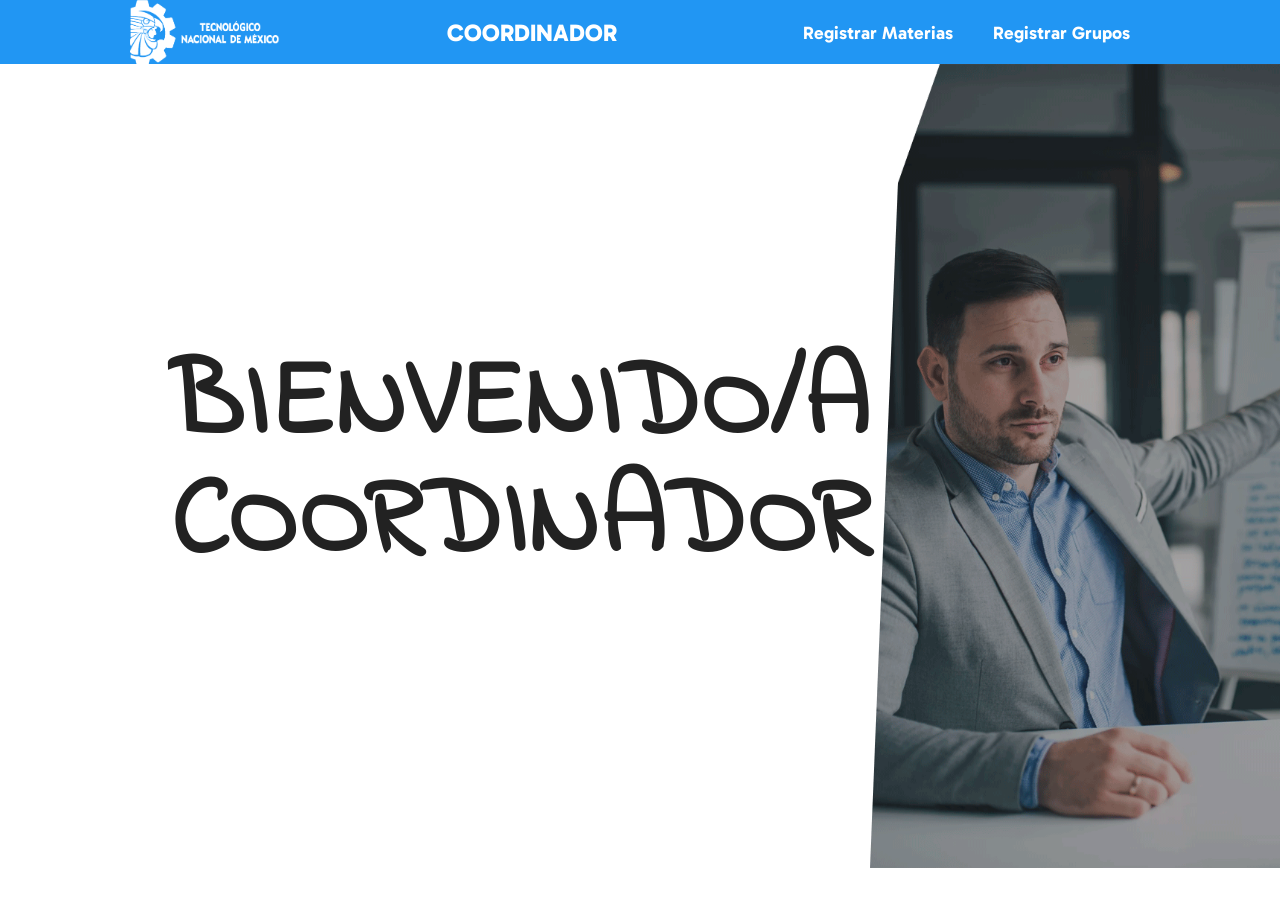
<file: UTM SWF/VISTAS/coordinador.html>
<!DOCTYPE html>
<html lang="es">
<head>
    <meta charset="UTF-8">
    <meta name="viewport" content="width=device-width, initial-scale=1.0">
    <title>Pagina Coordinador - UTM</title>
    <link rel="stylesheet" href="../CSS/coordinador.css">
    <link rel="icon" href="../IMAGENES/UTM_LOGO.png">
<body>
    <header>
        <div class="back">
            <div class="menu container">
                <img src="../IMAGENES/TECNM_LOGO.png" class="logotecnm" alt="logotecnm">
                <a href="../login.html" class="logo">Coordinador</a>
                <nav class="navbar">
                    <ul>
                        <li><a href="../VISTAS/registrar_materias.html">Registrar Materias</a></li>
                        <li><a href="../VISTAS/registrar_grupos.html">Registrar Grupos</a></li>
                    </ul>
                </nav>
            </div>
        </div>
        <section id="principal">
            <div class="texto-bienvenida">
                <h1>BIENVENIDO/A</h1>
                <h1 class="abajo">COORDINADOR</h1>
            </div>
            <img src="../IMAGENES/IMG_COORD.png" class="imgcoord" alt="imgcoord">
        </section>
    </header>
</body>
</html>
</file>
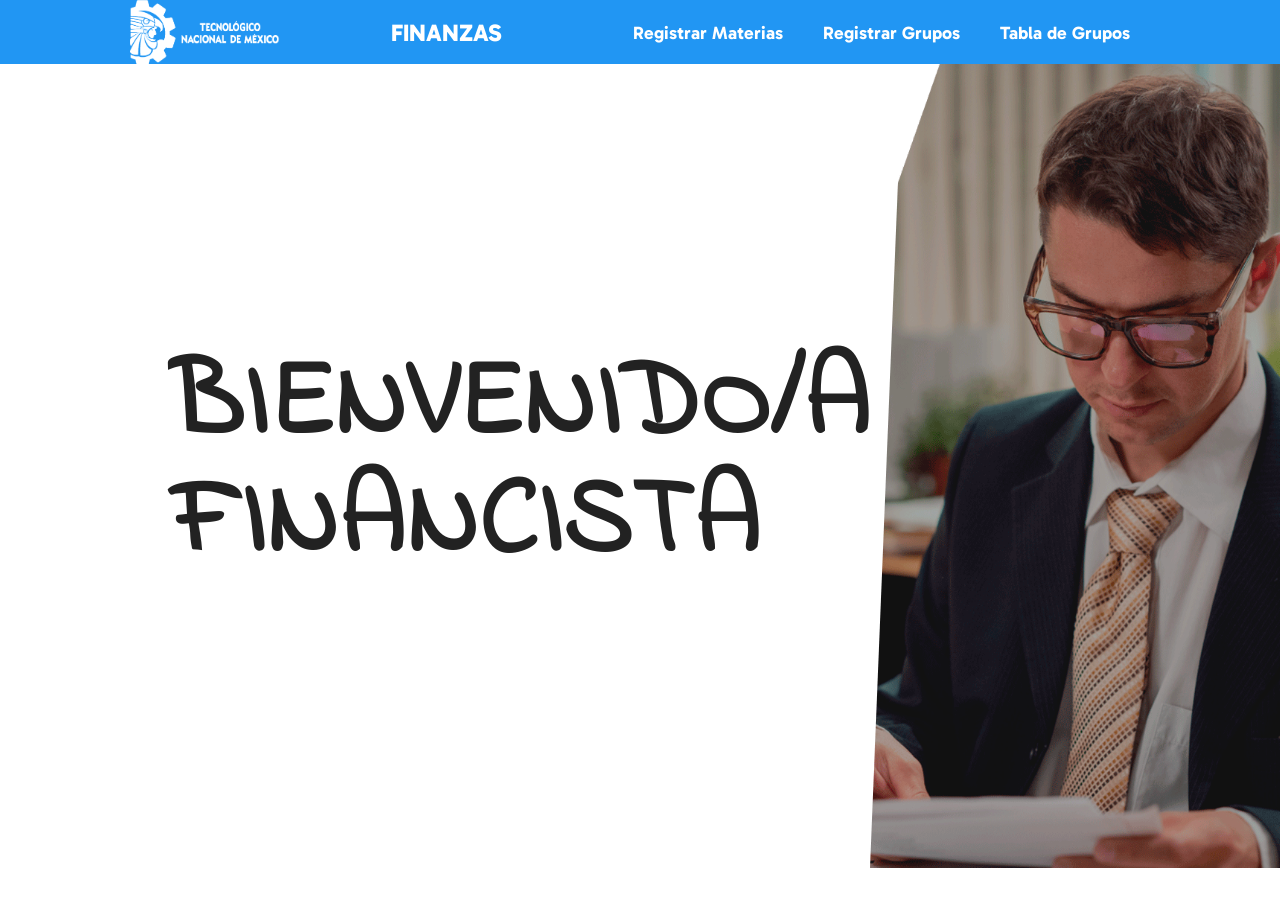
<file: UTM SWF/VISTAS/finanzas.html>
<!DOCTYPE html>
<html lang="es">
<head>
    <meta charset="UTF-8">
    <meta name="viewport" content="width=device-width, initial-scale=1.0">
    <title>Pagina Finanzas - UTM</title>
    <link rel="stylesheet" href="../CSS/finanzas.css">
    <link rel="icon" href="../IMAGENES/UTM_LOGO.png">
</head>
<body>
    <header>
        <div class="back">
            <div class="menu container">
                <img src="../IMAGENES/TECNM_LOGO.png" class="logotecnm" alt="logotecnm">
                <a href="../login.html" class="logo">Finanzas</a>
                <nav class="navbar">
                    <ul>
                        <li><a href="#">Registrar Materias</a></li>
                        <li><a href="#">Registrar Grupos</a></li>
                        <li><a href="#">Tabla de Grupos</a></li>
                    </ul>
                </nav>
            </div>
        </div>
        <section id="principal">
            <div class="texto-bienvenida">
                <h1>BIENVENIDO/A</h1>
                <h1 class="abajo">FINANCISTA</h1>
            </div>
            <img src="../IMAGENES/IMG_FIN.png" class="imgcoord" alt="imgcoord">
        </section>
    </header>
</body>
</html>
</file>
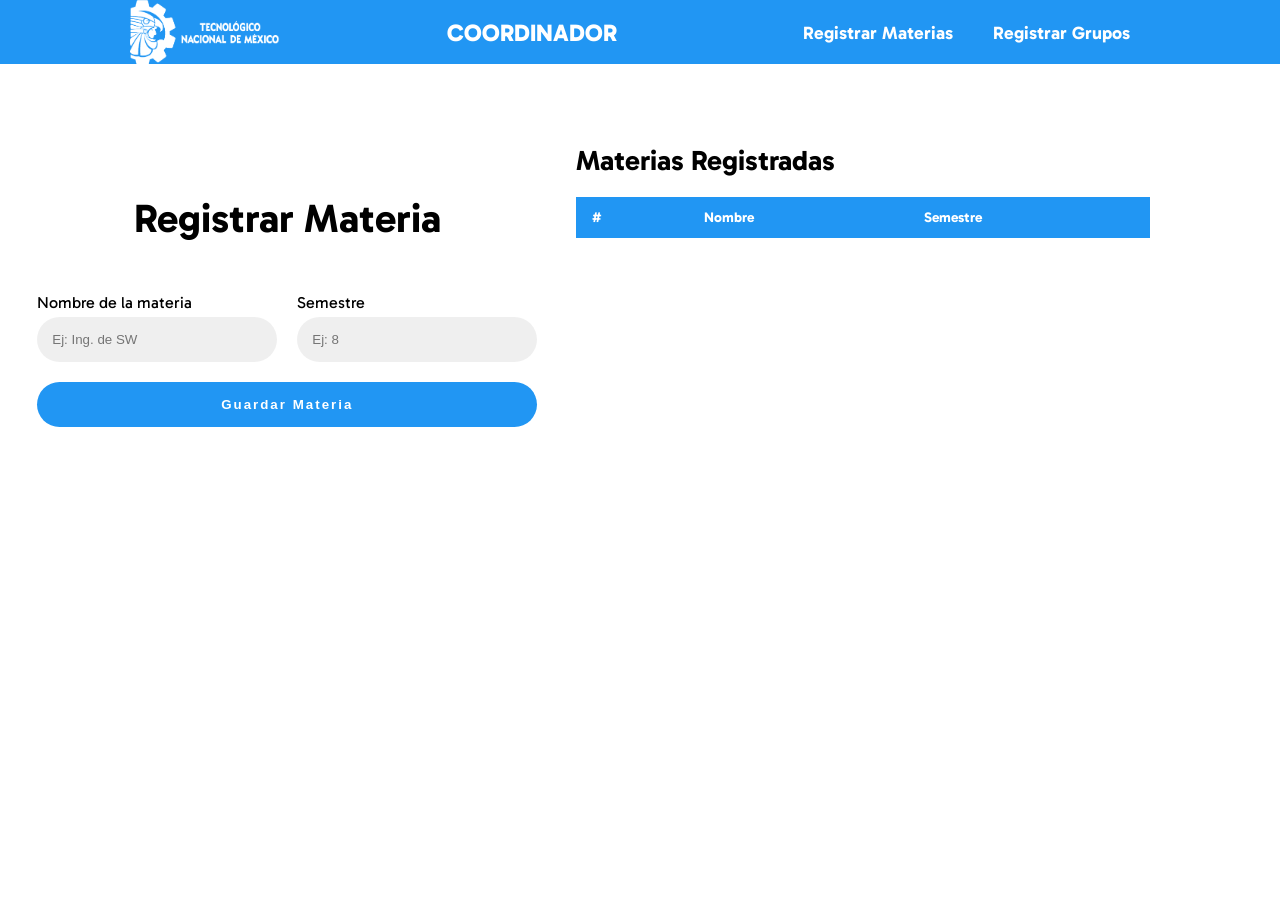
<file: UTM SWF/VISTAS/registrar_materias.html>
<!DOCTYPE html>
<html lang="es">
<head>
    <meta charset="UTF-8">
    <meta name="viewport" content="width=device-width, initial-scale=1.0">
    <title>Registrar Materias - UTM</title>
    <link rel="stylesheet" href="../CSS/reg_mat.css">
    <link rel="icon" href="../IMAGENES/UTM_LOGO.png">
</head>
<body>
    <header>
        <div class="back">
            <div class="menu container">
                <img src="../IMAGENES/TECNM_LOGO.png" class="logotecnm" alt="logotecnm">
                <a href="../login.html" class="logo">Coordinador</a>
                <nav class="navbar">
                    <ul>
                        <li><a href="../VISTAS/registrar_materias.html">Registrar Materias</a></li>
                        <li><a href="../VISTAS/registrar_grupos.html">Registrar Grupos</a></li>
                    </ul>
                </nav>
            </div>
        </div>
    </header>
    <div class="contenido-principal">
        <section class="contacto">
            <h2>Registrar Materia</h2>
            <p id="msg-materia" style="text-align:center; min-height:20px; margin-top:1px; margin-bottom:20px;"></p>
            <form class="formulario" id="formMateria">
                <div class="fila">
                    <div class="campo">
                        <label>Nombre de la materia</label>
                        <input type="text" id="nombreMateria" placeholder="Ej: Ing. de SW">
                    </div>
                    <div class="campo">
                        <label>Semestre</label>
                        <input type="number" id="semestreMateria" placeholder="Ej: 8" min="1" max="12">
                    </div>
                </div>
                <button type="submit">Guardar Materia</button>
            </form>
        </section>
        <section class="tabla-section">
            <h2>Materias Registradas</h2>
            <div class="tabla-scroll">
                <table class="tabla-materias">
                    <thead>
                        <tr>
                            <th>#</th>
                            <th>Nombre</th>
                            <th>Semestre</th>
                        </tr>
                    </thead>
                    <tbody id="cuerpo-tabla-materias">
                    </tbody>
                </table>
            </div>
        </section>
    </div>
</body>
</html>
</file>
<file: UTM SWF/CSS/coordinador.css>
@import url('https://fonts.googleapis.com/css2?family=Archivo+Black&family=Changa+One:ital@0;1&family=Gabarito:wght@400..900&family=IBM+Plex+Sans:ital,wght@0,100..700;1,100..700&family=IBM+Plex+Serif:ital,wght@0,100;0,200;0,300;0,400;0,500;0,600;0,700;1,100;1,200;1,300;1,400;1,500;1,600;1,700&family=Indie+Flower&display=swap');

* {
    margin: 0;
    padding: 0;
    box-sizing: border-box;
    text-decoration: none;
    list-style: none;
}

body {
    background: white;
    font-family: "Gabarito", sans-serif;
    overflow: hidden;
}

.container {
    max-width: 1100px;
    margin: 0 auto;
}

.back {
    padding: 32px 0;
    background-color: #2196F3;
}

.menu {
    position: absolute;
    top: 0;
    left: 0;
    right: 0;
    display: flex;
    align-items: center;
    justify-content: space-between;
    padding: 0 40px;
    z-index: 1000;
}

.logo {
    font-size: 24px;
    color: #ffffff;
    font-weight: 800;
    text-transform: uppercase;
    font-family: "Gabarito", sans-serif;
}

.logotecnm {
    width: 150px;
}

.menu .navbar ul {
    display: flex;
}

.menu .navbar ul li a {
    font-size: 18px;
    padding: 20px;
    color: #FFFFFF;
    display: block;
    transition: 0.3s;
    font-weight: bold;
}

.menu .navbar ul li a:hover {
    color: #ccdd20;
}

.logo:hover {
    color: #dddddd;
}

#principal {
    display: grid;
    grid-template-columns: 1fr 1fr;
    min-height: calc(100vh - 96px);
}

.texto-bienvenida {
    display: flex;
    flex-direction: column;
    justify-content: center;
    padding-left: 170px;
    gap: 10px;
}

h1 {
    font-size: 108px;
    font-family: "Indie Flower", cursive;
    color: #222222;
}

.imgcoord {
    width: 100%;
    height: 100%;
    object-fit: cover;
    clip-path: polygon(8% 0%, 100% 0%, 100% 100%, 0% 100%);
}

.abajo{
    margin-top: -50px;
}
</file>
<file: UTM SWF/CSS/finanzas.css>
@import url('https://fonts.googleapis.com/css2?family=Archivo+Black&family=Changa+One:ital@0;1&family=Gabarito:wght@400..900&family=IBM+Plex+Sans:ital,wght@0,100..700;1,100..700&family=IBM+Plex+Serif:ital,wght@0,100;0,200;0,300;0,400;0,500;0,600;0,700;1,100;1,200;1,300;1,400;1,500;1,600;1,700&family=Indie+Flower&display=swap');

* {
    margin: 0;
    padding: 0;
    box-sizing: border-box;
    text-decoration: none;
    list-style: none;
}

body {
    background: white;
    font-family: "Gabarito", sans-serif;
    overflow: hidden;
}

.container {
    max-width: 1100px;
    margin: 0 auto;
}

.back {
    padding: 32px 0;
    background-color: #2196F3;
}

.menu {
    position: absolute;
    top: 0;
    left: 0;
    right: 0;
    display: flex;
    align-items: center;
    justify-content: space-between;
    padding: 0 40px;
    z-index: 1000;
}

.logo {
    font-size: 24px;
    color: #ffffff;
    font-weight: 800;
    text-transform: uppercase;
    font-family: "Gabarito", sans-serif;
}

.logotecnm {
    width: 150px;
}

.menu .navbar ul {
    display: flex;
}

.menu .navbar ul li a {
    font-size: 18px;
    padding: 20px;
    color: #FFFFFF;
    display: block;
    transition: 0.3s;
    font-weight: bold;
}

.menu .navbar ul li a:hover {
    color: #ccdd20;
}

.logo:hover {
    color: #dddddd;
}

#principal {
    display: grid;
    grid-template-columns: 1fr 1fr;
    min-height: calc(100vh - 96px);
}

.texto-bienvenida {
    display: flex;
    flex-direction: column;
    justify-content: center;
    padding-left: 170px;
    gap: 10px;
}

h1 {
    font-size: 108px;
    font-family: "Indie Flower", cursive;
    color: #222222;
}

.imgcoord {
    width: 100%;
    height: 100%;
    object-fit: cover;
    clip-path: polygon(8% 0%, 100% 0%, 100% 100%, 0% 100%);
}

.abajo{
    margin-top: -50px;
}
</file>
<file: UTM SWF/CSS/reg_mat.css>
@import url('https://fonts.googleapis.com/css2?family=Archivo+Black&family=Changa+One:ital@0;1&family=Gabarito:wght@400..900&family=IBM+Plex+Sans:ital,wght@0,100..700;1,100..700&family=IBM+Plex+Serif:ital,wght@0,100;0,200;0,300;0,400;0,500;0,600;0,700;1,100;1,200;1,300;1,400;1,500;1,600;1,700&family=Indie+Flower&display=swap');

* {
    margin: 0;
    padding: 0;
    box-sizing: border-box;
    text-decoration: none;
    list-style: none;
}

body {
    background: white;
    font-family: "Gabarito", sans-serif;
    overflow: hidden;
}

.container {
    max-width: 1100px;
    margin: 0 auto;
}

.back {
    padding: 32px 0;
    background-color: #2196F3;
}

.menu {
    position: absolute;
    top: 0;
    left: 0;
    right: 0;
    display: flex;
    align-items: center;
    justify-content: space-between;
    padding: 0 40px;
    z-index: 1000;
}

.logo {
    font-size: 24px;
    color: #ffffff;
    font-weight: 800;
    text-transform: uppercase;
    font-family: "Gabarito", sans-serif;
}

.logotecnm {
    width: 150px;
}

.menu .navbar ul {
    display: flex;
}

.menu .navbar ul li a {
    font-size: 18px;
    padding: 20px;
    color: #FFFFFF;
    display: block;
    transition: 0.3s;
    font-weight: bold;
}

.menu .navbar ul li a:hover {
    color: #ccdd20;
}

.logo:hover {
    color: #dddddd;
}

.contenido-principal {
    display: flex;
    height: calc(100vh - 96px);
}

.contacto {
    flex: 1;
    display: flex;
    flex-direction: column;
    align-items: center;
    justify-content: flex-start;
    padding-top: 130px;
}

.contacto h2 {
    font-size: 40px;
    margin-bottom: 10px;
}

.formulario {
    width: 100%;
    max-width: 500px;
}

.fila {
    display: flex;
    gap: 20px;
    margin-bottom: 20px;
}

.campo {
    flex: 1;
    display: flex;
    flex-direction: column;
}

.campo label {
    margin-bottom: 5px;
}

.campo input {
    padding: 15px;
    border-radius: 30px;
    border: none;
    outline: none;
    background: rgba(236, 236, 236, 0.8);
}

button {
    width: 100%;
    padding: 15px;
    border: none;
    border-radius: 30px;
    background: #2196F3;
    color: white;
    font-weight: bold;
    letter-spacing: 2px;
    cursor: pointer;
}

button:hover {
    background: #ccdd20;
}

.tabla-section {
    flex: 1;
    display: flex;
    flex-direction: column;
    padding: 80px 130px 40px 1px;
}

.tabla-section h2 {
    font-size: 28px;
    margin-bottom: 20px;
}

.tabla-scroll {
    overflow-y: auto;
    overflow-x: hidden;
    max-height: 400px;
}

.tabla-materias {
    width: 100%;
    border-collapse: collapse;
}

.tabla-materias thead {
    background: #2196F3;
    color: white;
    position: sticky;
    top: 0;
}

.tabla-materias th,
.tabla-materias td {
    padding: 12px 16px;
    text-align: left;
    font-size: 14px;
}

.tabla-materias tbody tr {
    border-bottom: 1px solid #eee;
}

.tabla-materias tbody tr:hover {
    background: #f9fde7;
}
</file>
